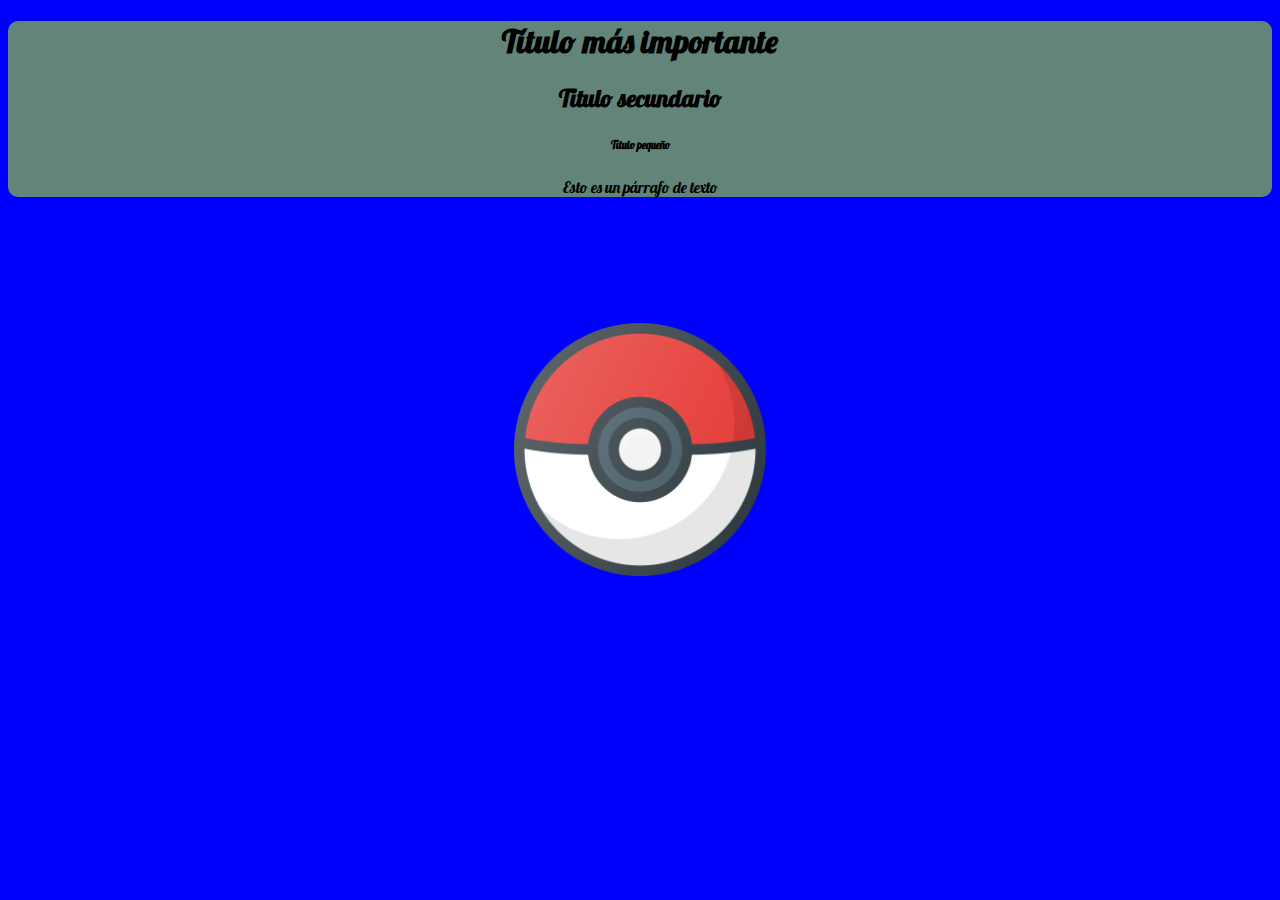
<file: index.html>
<!DOCTYPE html>
<html lang="es">

<head>
    <meta charset="UTF-8">
    <meta http-equiv="X-UA-Compatible" content="IE=edge">
    <meta name="viewport" content="width=device-width, initial-scale=1.0">
    <title>PROA 5° año</title>
    <link rel="stylesheet" href="estilos.css">
</head>

<body>
    <div class="texto-centrado">
        <h1>Título más importante</h1>
        <h2>Titulo secundario</h2>
        <h6>Titulo pequeño</h6>
        <p class="parraforojo">Esto es un párrafo de texto</p>
    </div>
    <a id="imagen-boton" href="https://www.google.com"><img src="pokebola.png"></a>
</body>

</html>
</file>
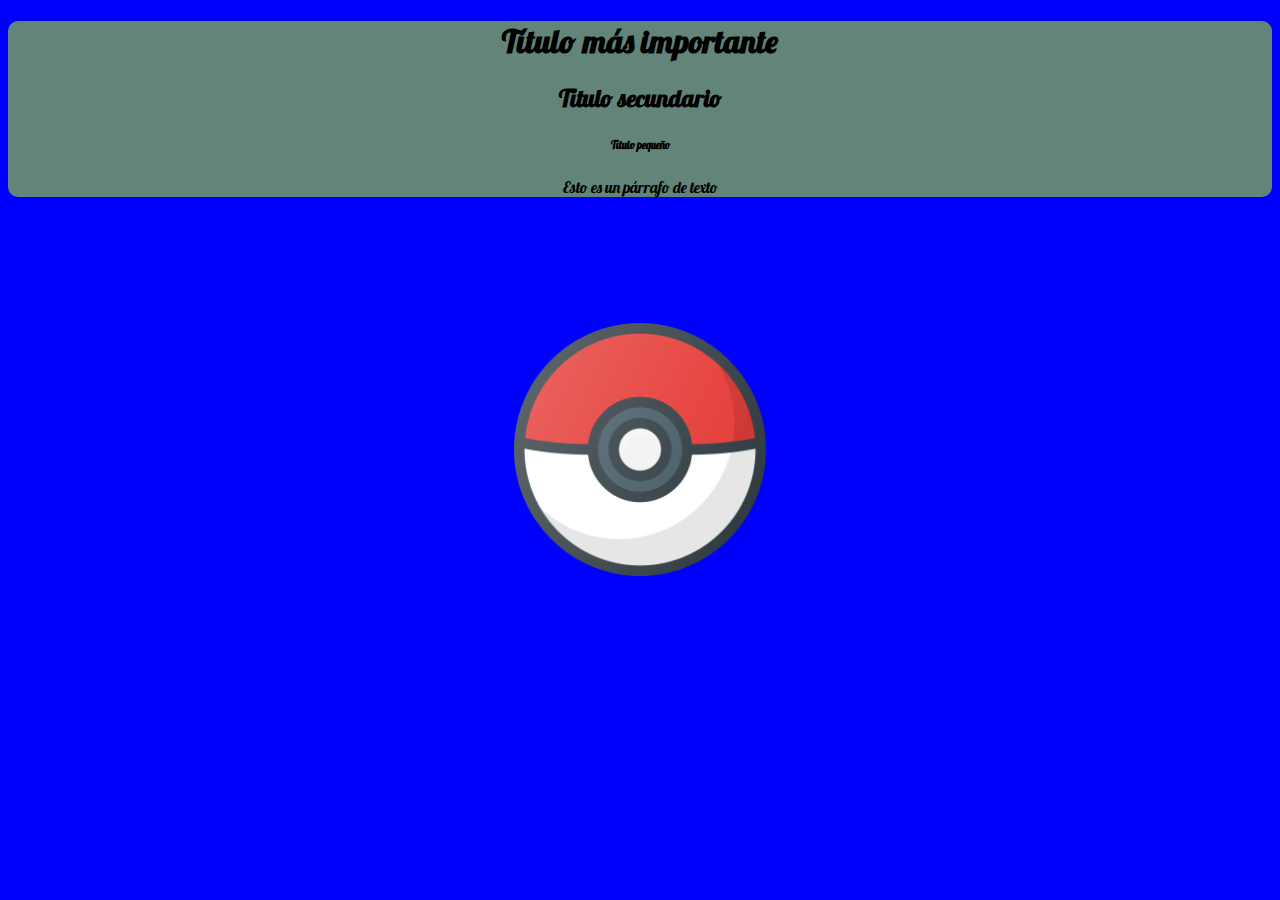
<file: botones.html>
<!DOCTYPE html>
<html lang="es">

<head>
    <meta charset="UTF-8">
    <meta http-equiv="X-UA-Compatible" content="IE=edge">
    <meta name="viewport" content="width=device-width, initial-scale=1.0">
    <title>PROA 5° año</title>
    <link rel="stylesheet" href="estilos.css">
</head>

<body>
    <div class="texto-centrado">
        <h1>Título más importante</h1>
        <h2>Titulo secundario</h2>
        <h6>Titulo pequeño</h6>
        <p class="parraforojo">Esto es un párrafo de texto</p>
    </div>
    <a id="imagen-boton" href="https://www.google.com"><img src="pokebola.png"></a>
</body>

</html>
</file>
<file: estilos.css>
@font-face{
    font-family: Lobster;
    src:url(Lobster-Regular.ttf);
}

body{
    background-color: blue;
    font-family: Lobster;
}

.texto-centrado{
    text-align: center;
    background-color: rgb(99, 133, 121);
    border-radius: 10px;
}

a{
    width: 20%;
}

img{
    width: 100%;
}

#imagen-boton{
    margin: 10% 40% 10% 40%;
    display: block;
}
</file>
